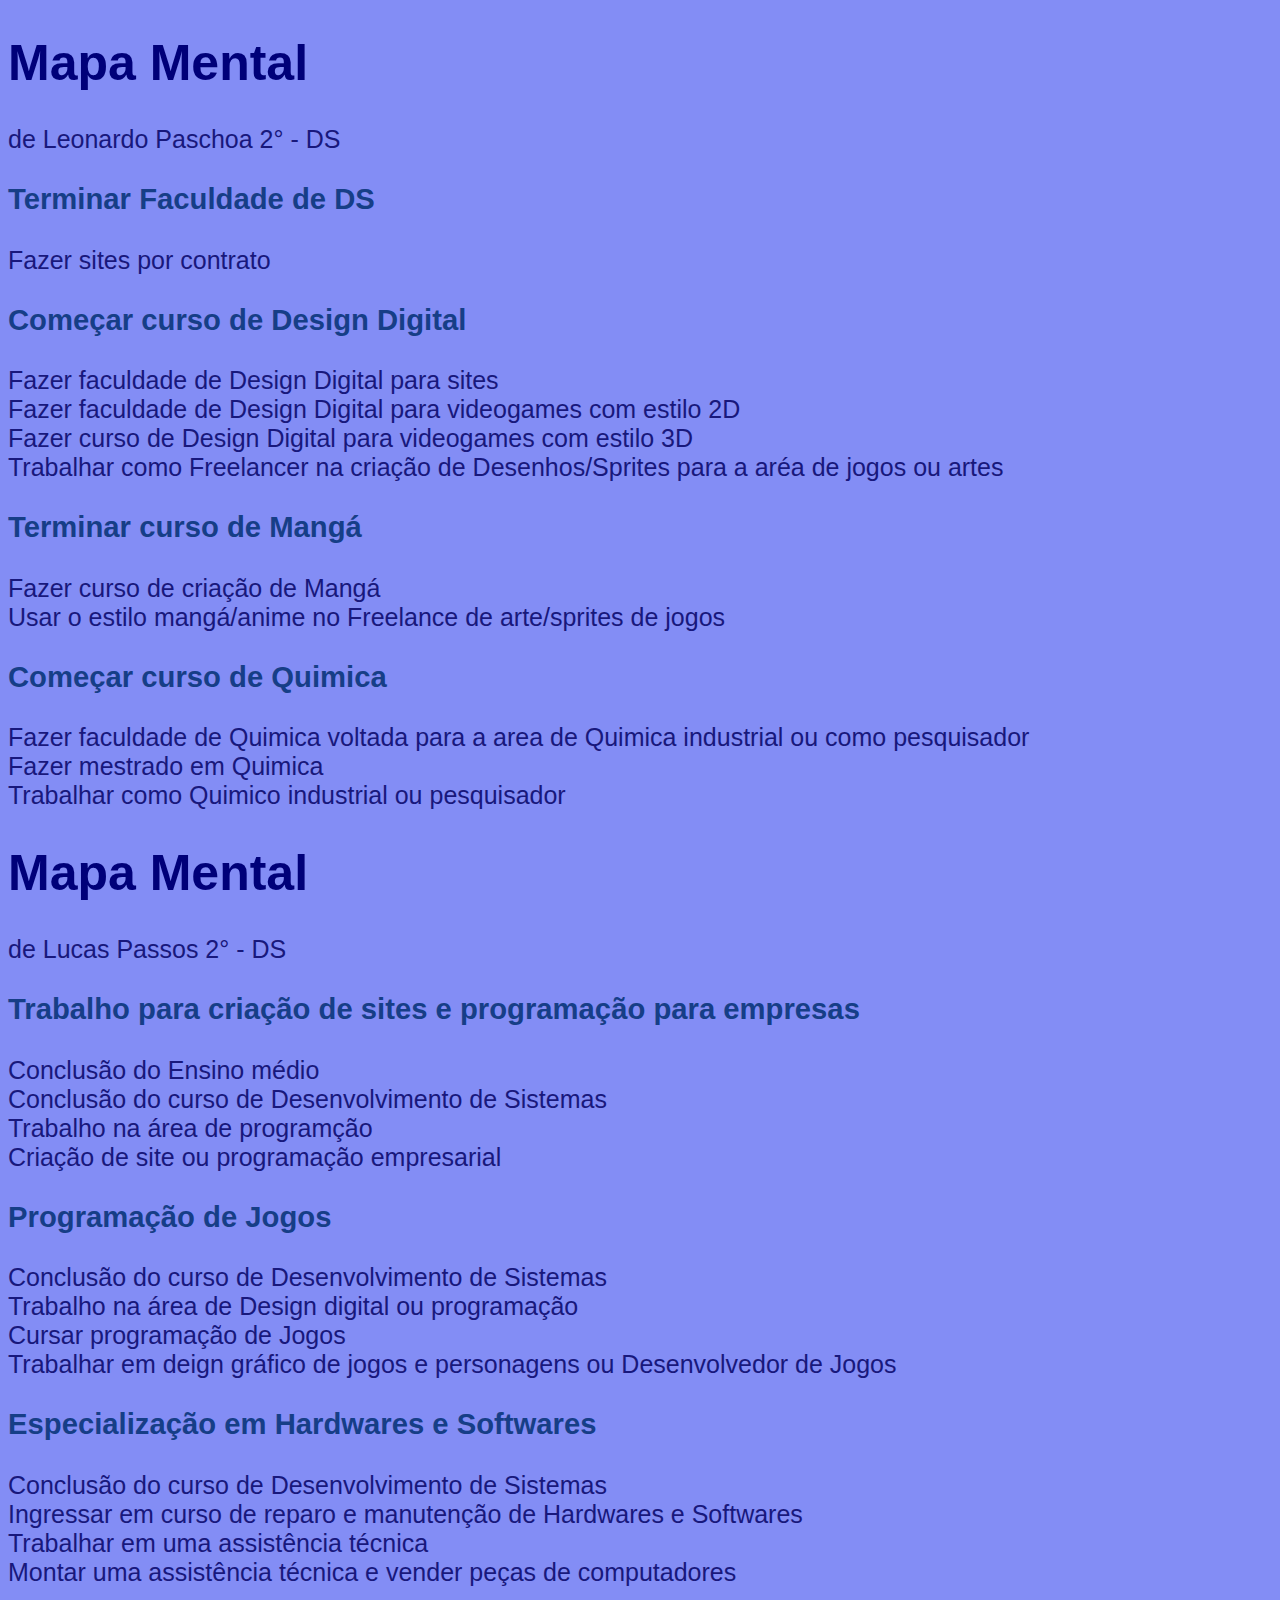
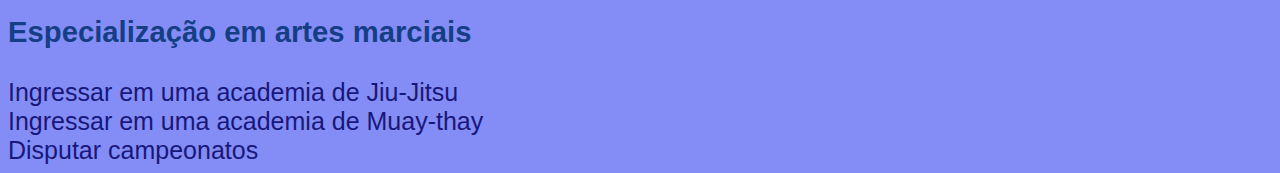
<file: Atividade do Mapa Mental.html>
<!DOCTYPE html>
<html>
    <link rel="stylesheet" href="Style.css">
    <head> 
        <title>Atividade Organizacao Mapa Mental</title>
    </head>
   
        <body>
            
            <h1>Mapa Mental</h1>
                    <div>de Leonardo Paschoa 2° - DS</div>
                <h3>Terminar Faculdade de DS</h3>
                    <div>Fazer sites por contrato</div>

                <h3>Começar curso de Design Digital</h3>
                    <div>Fazer faculdade de Design Digital para sites</div>
                    <div>Fazer faculdade de Design Digital para videogames com estilo 2D</div>
                    <div>Fazer curso de Design Digital para videogames com estilo 3D</div>
                    <div>Trabalhar como Freelancer na criação de Desenhos/Sprites para a aréa de jogos ou artes</div>

                <h3>Terminar curso de Mangá</h3>
                    <div>Fazer curso de criação	de Mangá</div>
                    <div>Usar o estilo mangá/anime no Freelance de arte/sprites de jogos</div>

                <h3>Começar curso de Quimica</h3>
                    <div>Fazer faculdade de Quimica voltada para a area de Quimica industrial ou como pesquisador</div>
                    <div>Fazer mestrado em Quimica</div>
                    <div>Trabalhar como Quimico industrial ou pesquisador</div>

            <h1>Mapa Mental</h1>
                    <div>de Lucas Passos 2° - DS</div>
                 <h3>Trabalho para criação de sites e programação para empresas</h3>
                    <div>Conclusão do Ensino médio</div>
                    <div>Conclusão do curso de Desenvolvimento de Sistemas</div>
                    <div>Trabalho na área de programção</div>
                    <div>Criação de site ou programação empresarial</div>
                
                <h3>Programação de Jogos</h3>
                    <div>Conclusão do curso de Desenvolvimento de Sistemas</div>
                    <div>Trabalho na área de Design digital ou programação</div>
                    <div>Cursar programação de Jogos</div>
                    <div>Trabalhar em deign gráfico de jogos e personagens ou Desenvolvedor de Jogos </div>
                              
                <h3>Especialização em Hardwares e Softwares</h3>
                    <div>Conclusão do curso de Desenvolvimento de Sistemas</div>
                    <div>Ingressar em curso de reparo e manutenção de Hardwares e Softwares</div>
                    <div>Trabalhar em uma assistência técnica</div>
                    <div>Montar uma assistência técnica e vender peças de computadores</div>
                              
                <h3>Especialização em artes marciais</h3>
                    <div>Ingressar em uma academia de Jiu-Jitsu</div>
                    <div>Ingressar em uma academia de Muay-thay</div>
                    <div>Disputar campeonatos</div>
        <script>
        window.alert('Tem interesse em saber sobre nós?')
        window.confirm ('Se Você tem interesse aperte em "Ok"')
        window.prompt('O que você pretende fazer para o seu futuro')
        </script>    
        </body>
</html>
</file>
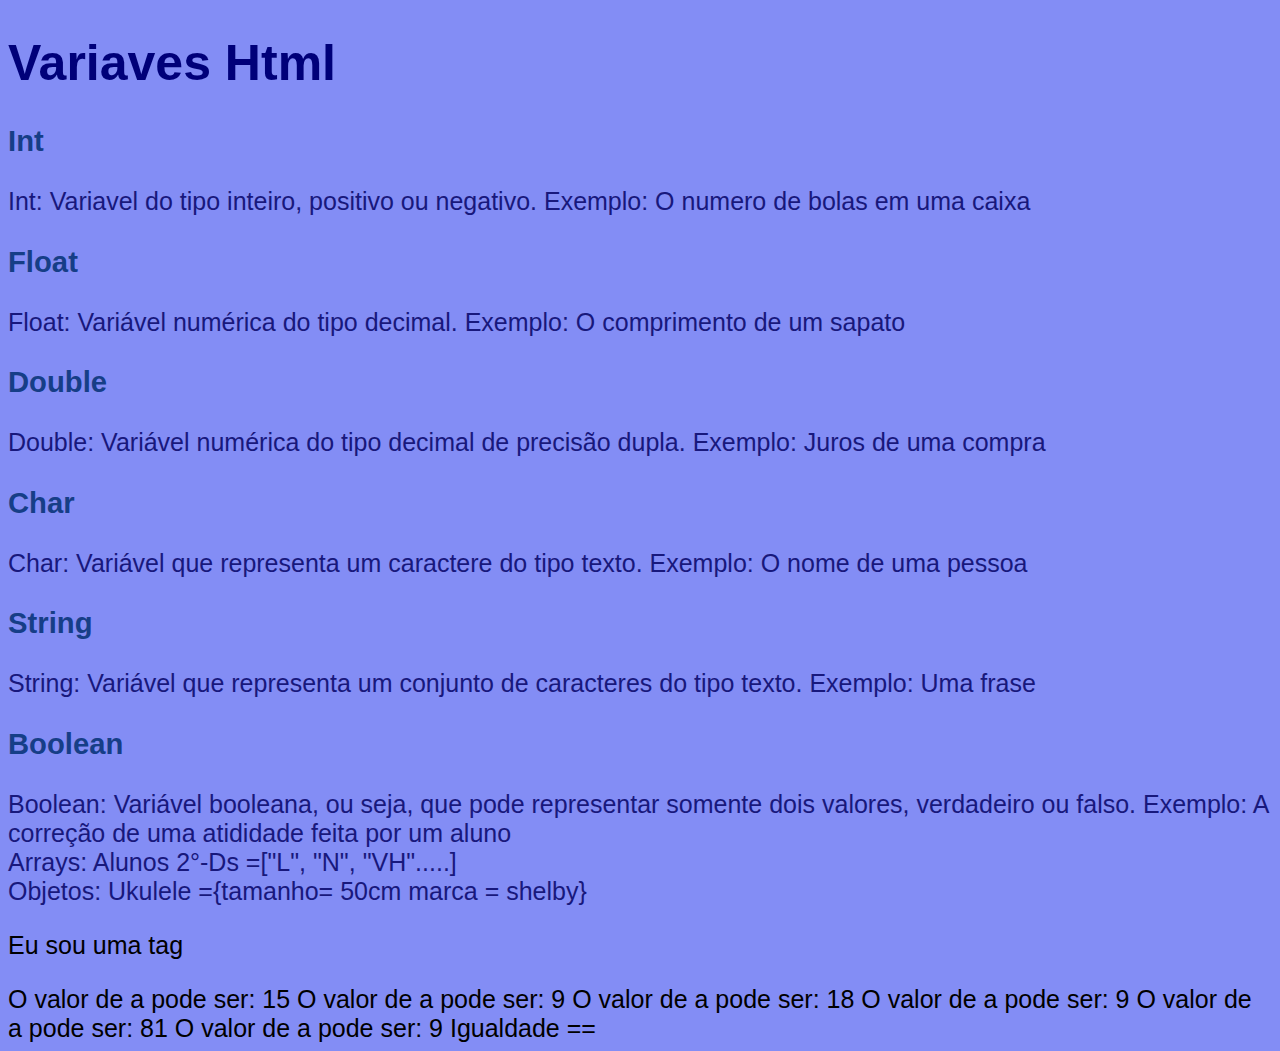
<file: Atividade Variaveis.html>
<!DOCTYPE html>
<html>
    <link rel="stylesheet" href="Style.css">
    <head> 
        <title>Variaveis</title>
    </head>
        <body>
            <h1>Variaves Html</h1>

                    <h3>Int</h3>
                            <div>Int: Variavel do  tipo inteiro, positivo ou negativo. Exemplo: O numero de bolas em uma caixa</div>
            
                    <h3>Float</h3>
                            <div>Float: Variável numérica do tipo decimal. Exemplo: O comprimento de um sapato</div>

                    <h3>Double</h3>
                            <div>Double: Variável numérica do tipo decimal de precisão dupla. Exemplo: Juros de uma compra</div>

                    <h3>Char</h3>
                            <div>Char: Variável que representa um caractere do tipo texto. Exemplo: O nome de uma pessoa</div>

                    <h3>String</h3>
                            <div>String: Variável que representa um conjunto de caracteres do tipo texto. Exemplo: Uma frase</div>

                    <h3>Boolean</h3>
                            <div>Boolean: Variável booleana, ou seja, que pode representar somente dois valores, verdadeiro ou falso. Exemplo: A correção de uma atididade feita por um aluno</div>
                            
                            <div>
                                Arrays: Alunos 2°-Ds =["L", "N", "VH".....]
                            </div>

                            <div>
                                Objetos: Ukulele ={tamanho= 50cm marca = shelby}
                            </div>
                            <p id="meutexto"></p>
        <script>


        var a = 5;
        var b = 10;

        


document.writeln (" O valor de a pode ser: " + (a += b));

document.writeln (" O valor de a pode ser: " + (a = --b));

document.writeln (" O valor de a pode ser: " + (a = b * 2));

document.writeln (" O valor de a pode ser: " + (a -= b));

document.writeln (" O valor de a pode ser: " + (a *= b));

document.writeln (" O valor de a pode ser: " + (a /= b));

document.writeln ("Igualdade ==");

document.getElementById("meutexto").innerHTML = "Eu sou uma tag <p>"
        </script>
</html>
</file>
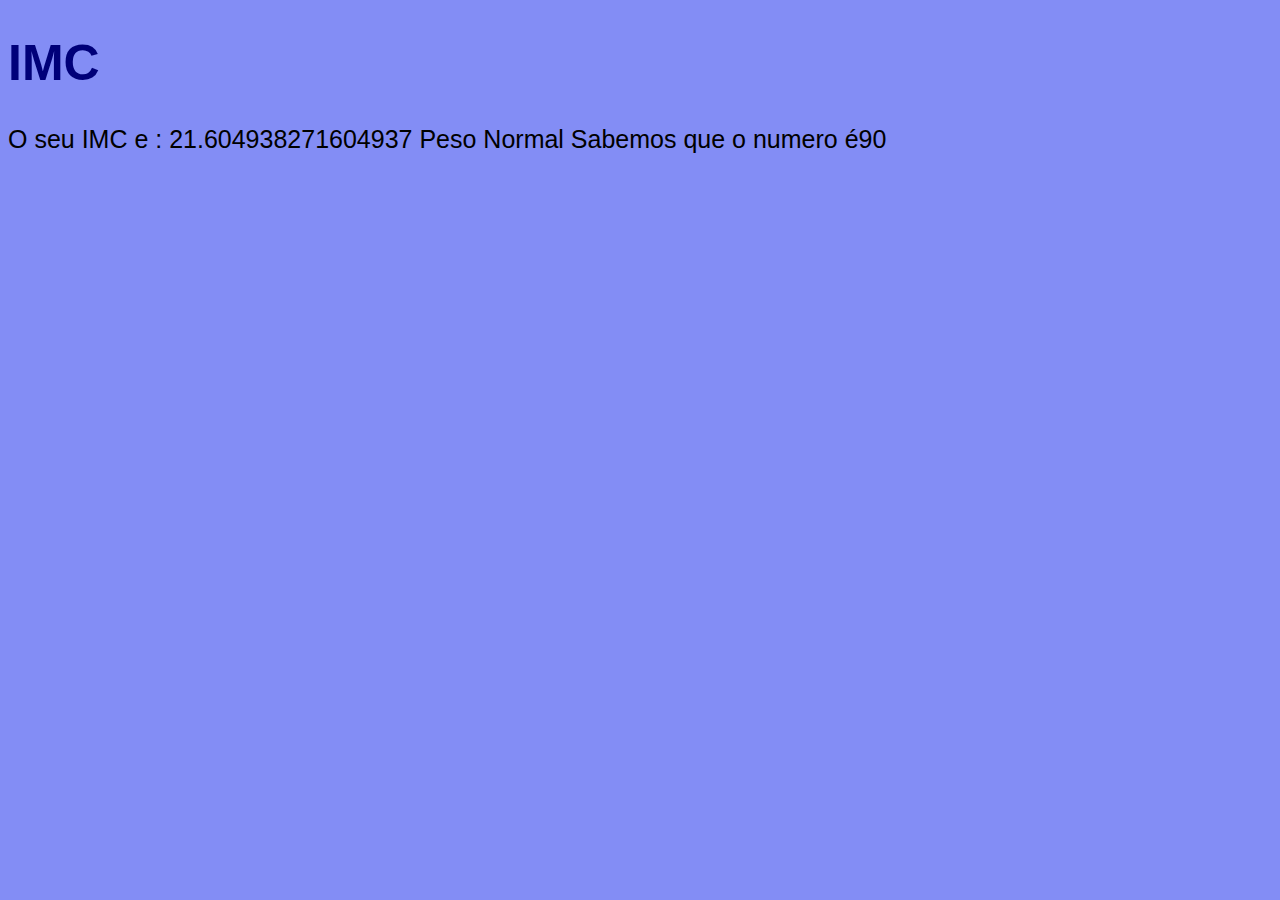
<file: IMC.html>
<!DOCTYPE html>
<html>
    <link rel="stylesheet" href="Style.css">
    <head> 
        <title>IMC</title>
    </head>
        <body>
            <h1>IMC</h1>

        <script type= "text/javascript">

        var peso = 70;
        var altura = 1.80;
        var imc = peso / (altura*altura);

        document. write ("O seu IMC e : ", imc);

        if (imc < 18.5){
                document.write (" Peso Baixo");
        }else if(imc > 18,5 && imc <= 24.9){
                document.write (" Peso Normal");
        }else if(imc > 24.9 && imc <= 29.9){
                document.write (" Obesidade");
        }else if(imc > 29.9 && imc <= 39.9){
                document.write (" Obesidade Severa");
        }else{
                document.write (" Obesidade Morbida");
        }


        var a = 50;
        var b = 40;

        document.writeln (" Sabemos que o numero é", a + b);

        </script>    
        </body>
</html>
</file>
<file: Style.css>
body {
    background-color: #838df5;
    font-family: Arial, Helvetica, sans-serif; 
    font-size: 25px;
}

h1 {
    color: #000079;
    text-align: left;
}

h3 {
    color: #163e87;
    text-align: left;
}

div {
    color: #18187c;
}
</file>
